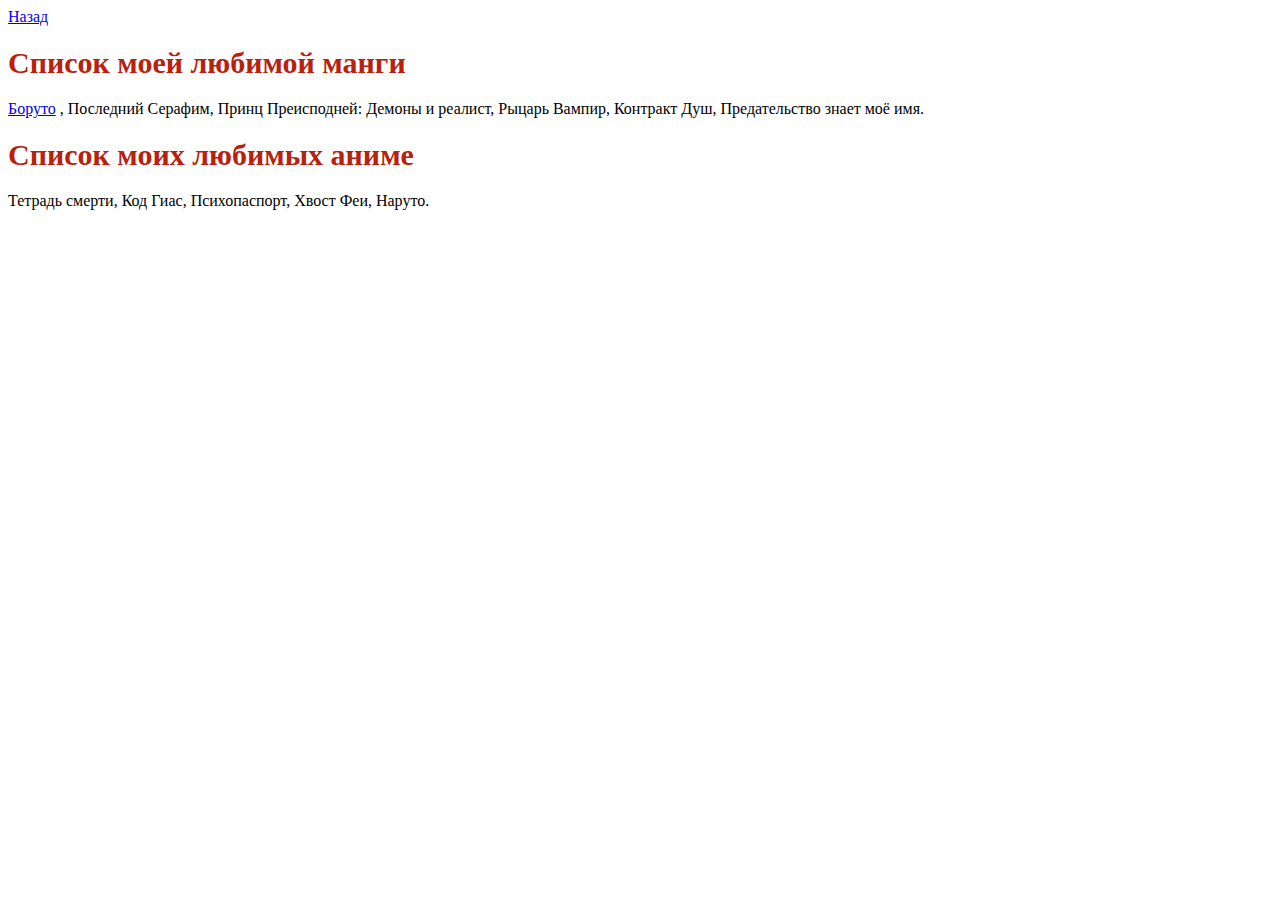
<file: anime.html>
<!DOCTYPE html>
<html lang="en">
<head>
    <meta charset="UTF-8">
    <title>Список моих любимых аниме</title>
<link rel="stylesheet" href="index.css">
  
</head>
<body>
    <a href="index.html">Назад</a>
    <h1>Список моей любимой манги</h1>
   
    <p><a href="boruto.html">Боруто</a> ,
        Последний Серафим,
        Принц Преисподней: Демоны и реалист,
        Рыцарь Вампир,
        Контракт Душ,
        Предательство знает моё имя.
    </p>
    <h1>Список моих любимых аниме</h1>
    <p>Тетрадь смерти,
        Код Гиас,
        Психопаспорт,
        Хвост Феи,
        Наруто.
    </p>
</body>
</html>
</file>
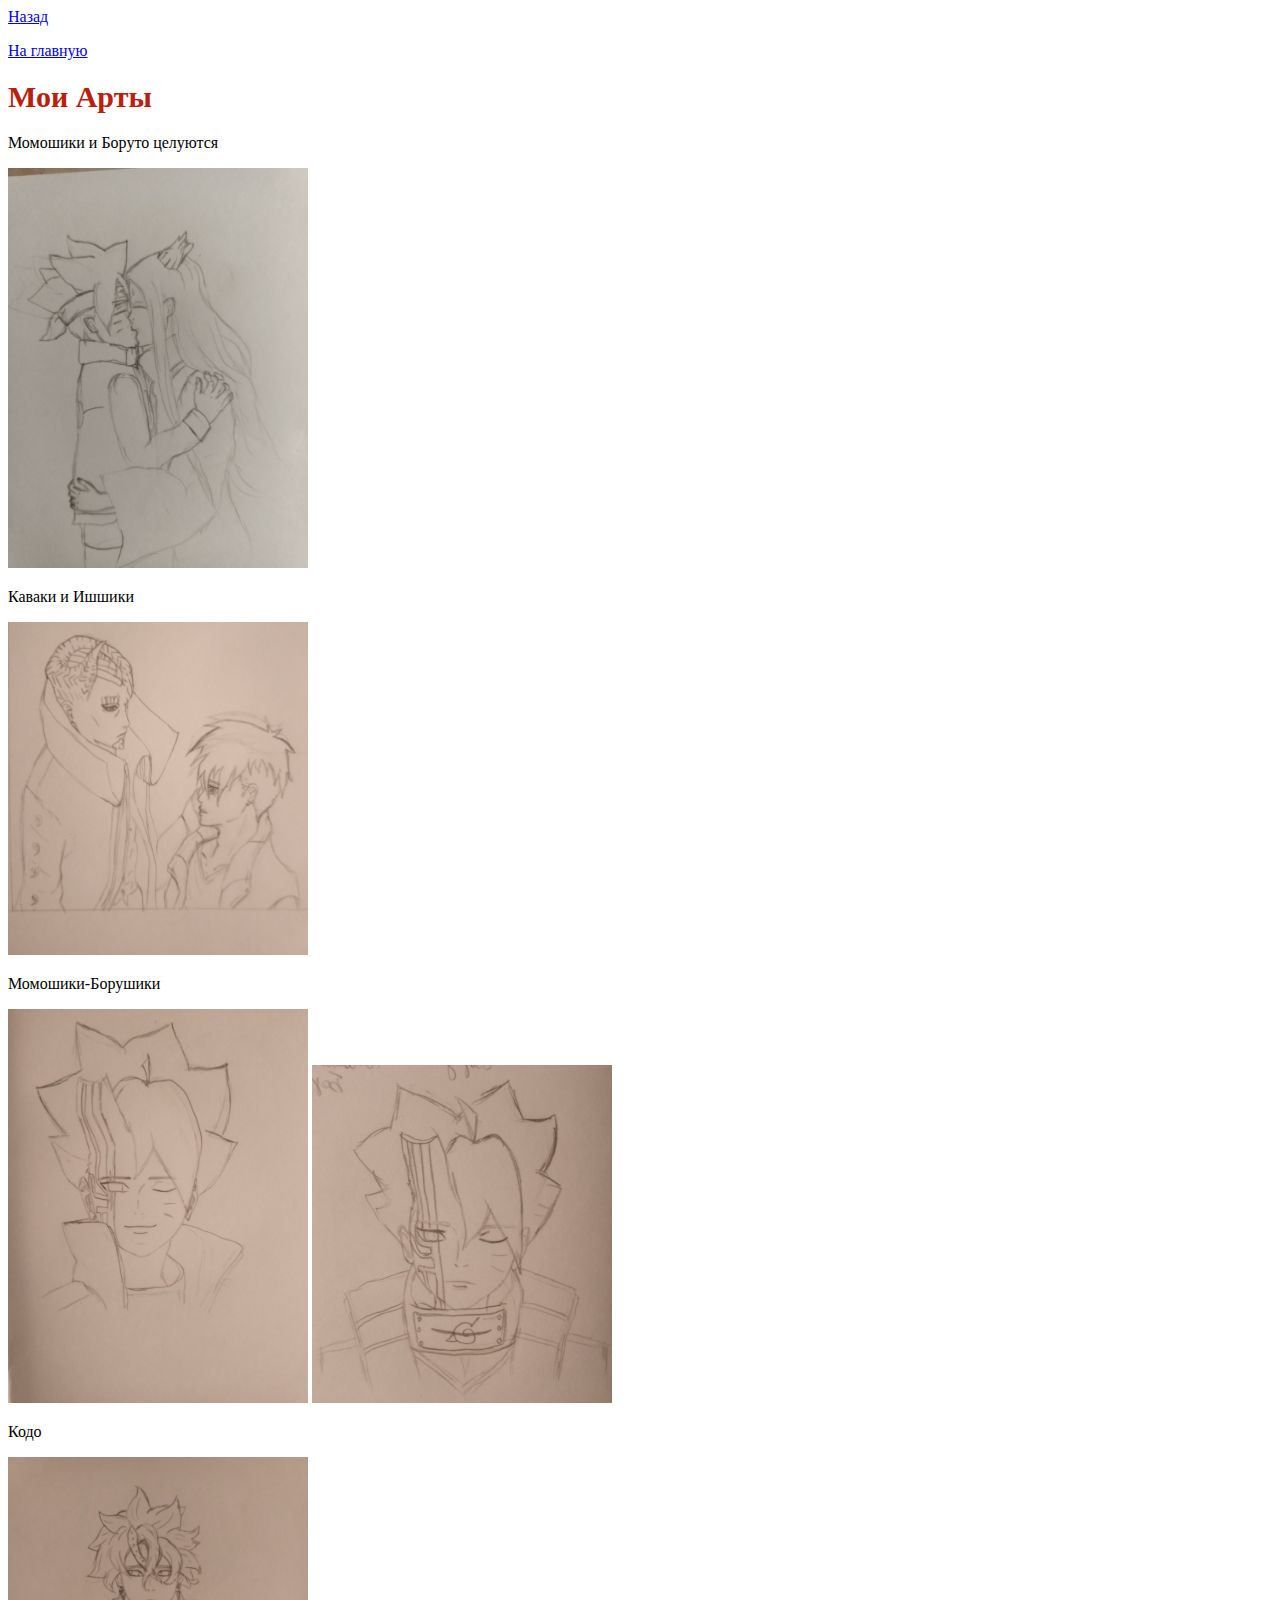
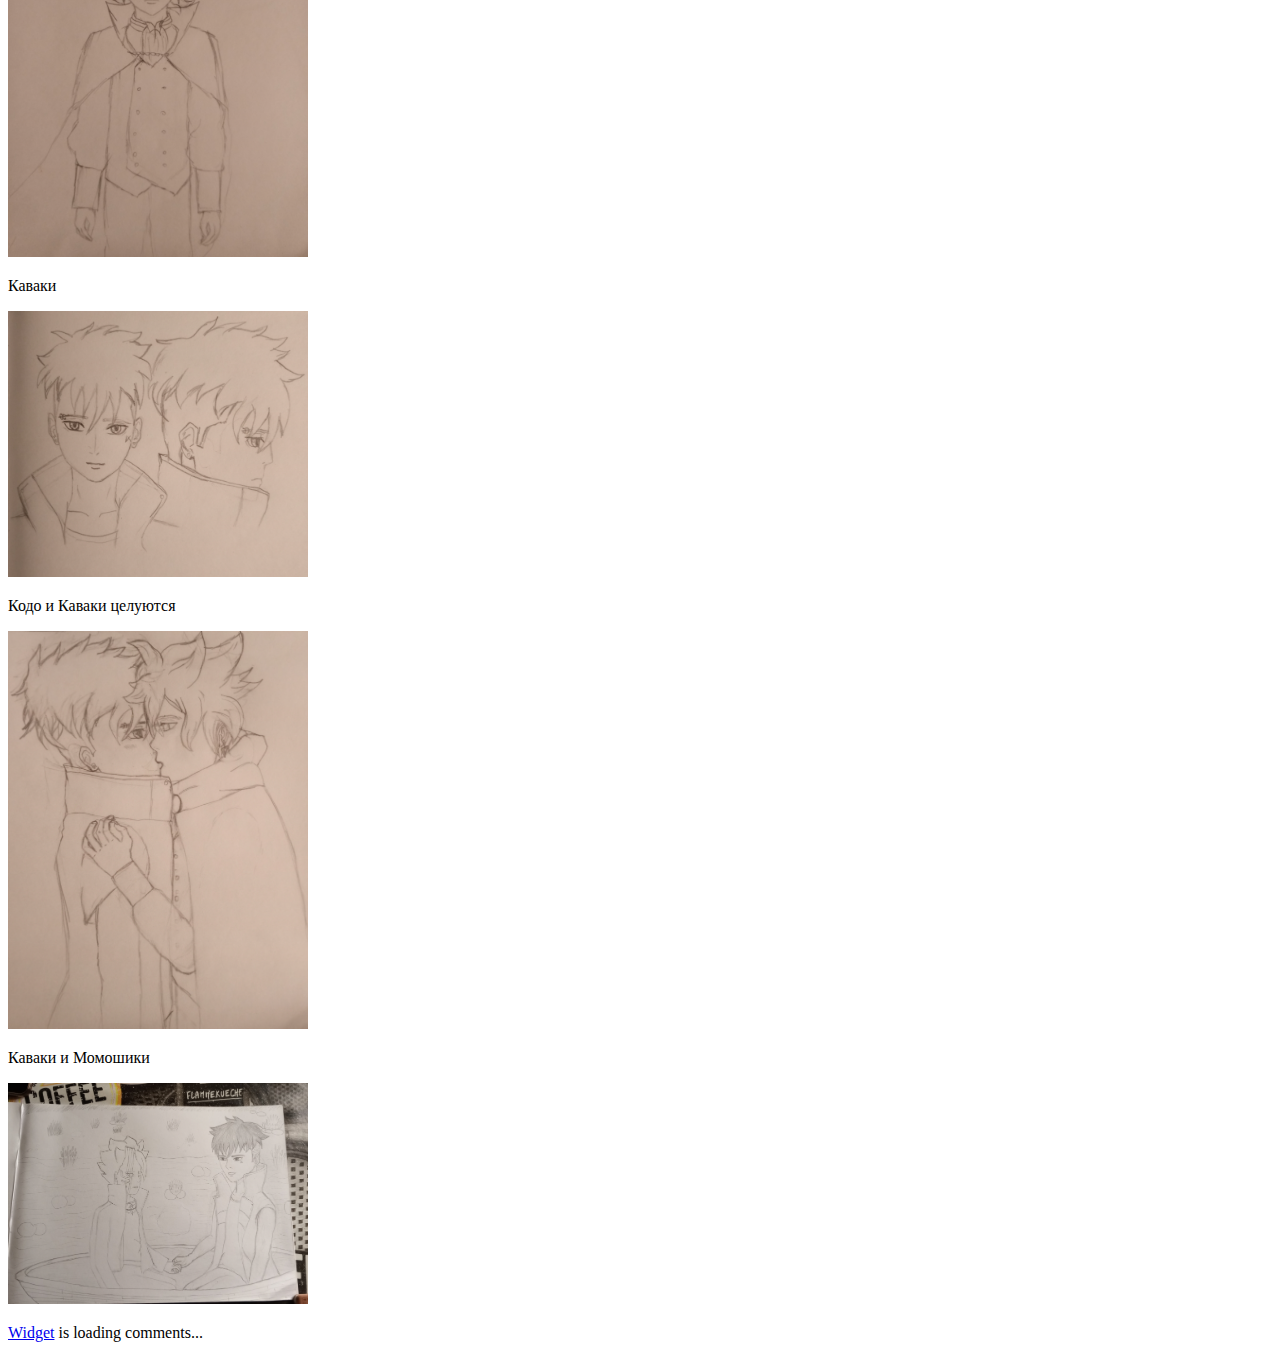
<file: arts.html>
<!DOCTYPE html>
<html lang="en">
<head>
    <meta charset="UTF-8">
    <meta name="viewport" content="width=device-width, initial-scale=1.0">
    <title>ARTS</title>
<link rel="stylesheet" href="index.css">
</head>
  
<body>
<a href="boruto.html">Назад</a>
    <p></p>
    <a href="index.html">На главную</a>
    <h1>Мои Арты</h1>
    <p></p>
    <p>Момошики и Боруто целуются</p>
    <img src=" kissM&B.jpg.jpg"
    width='300'>
    <p>Каваки и Ишшики</p>
    <img src="Каваки и Ишшики.jpg"
    width='300'>
    <p>Момошики-Борушики</p>
    <img src=" Момошики-Борушики.jpg"
    width='300'>
    <img src="Момошики-Борушики2.jpg"
    width='300'>
    <p>Кодо</p>
    <img src=" Кодо.jpg"
    width='300'>
    <p>Каваки</p>
    <img src=" Каваки.jpg"
    width='300'>
    <p>Кодо и Каваки целуются</p>
    <img src=" Поцелуй Кодо и Каваки.jpg"
    width='300'>
    <p>Каваки и Момошики</p>
    <img src=" Каваки и Момошики.jpg"
    width='300'>
<p></p>
    
<!— begin wwww.htmlcommentbox.com —>
<div id="HCB_comment_box"><a href="http://www.htmlcommentbox.com">Widget</a> is loading comments...</div>
<link rel="stylesheet" type="text/css" href="https://www.htmlcommentbox.com/static/skins/bootstrap/twitter.." />
<script type="text/javascript" id="hcb"> /*<!--*/ if(!window.hcb_user){hcb_user={};} (function(){var s=document.createElement("script"), l=hcb_user.PAGE || (""+window.location).replace(/'/g,"%27"), h="https://www.htmlcommentbox.com";s.setAttribute("type","text/javascript");s.setAttribute("src", h+"/jread?page="+encodeURIComponent(l).replace("+","%2B")+"&mod=%241%24wq1rdBcg%24pIeYqcJoyTKEpU59Bq81A%2F"+"&opts=16798&num=10&ts=1709803279701");if (typeof s!="undefined") document.getElementsByTagName("head")[0].appendChild(s);})(); /*-->*/ </script>
<!— end www.htmlcommentbox.com —>

</body>

</html>
</file>
<file: index.css>
h1{
    font-size: 30px;
    color: rgb(185, 33, 13);
    margin-bottom: 20px;

}
.menu-main {
  list-style: none;
  margin: 40px 0 5px;
  padding: 25px 0 5px;
  text-align: center;
  background: rgba(10, 184, 164, 0.555);
}
.menu-main li {display: inline-block;}
.menu-main li:after {
  content: "|";
  color: #606060;
  display: inline-block;
  vertical-align:top;
}
.menu-main li:last-child:after {content: none;}
.menu-main a {
  text-decoration: none;
  font-family: 'Ubuntu Condensed', sans-serif;
  letter-spacing: 2px;
  position: relative;
  padding-bottom: 20px;
  margin: 0 34px 0 30px;
  font-size: 17px;
  text-transform: uppercase;
  display: inline-block;
  transition: color .2s;
}
.menu-main a, .menu-main a:visited {color: #060106;}
.menu-main a.current, .menu-main a:hover{color: #da0f0f;}
.menu-main a:before,
.menu-main a:after {
  content: "";
  position: absolute;
  height: 4px;
  top: auto;
  right: 50%;
  bottom: -5px;
  left: 50%;
  background: #de0c10;
  transition: .8s;
}
.menu-main a:hover:before, .menu-main .current:before {left: 0;}
.menu-main a:hover:after, .menu-main .current:after {right: 0;}   
@media (max-width: 550px) {
.menu-main {padding-top: 0;}
.menu-main li {display: block;}
.menu-main li:after {content: none;}
.menu-main a {
  padding: 25px 0 20px; 
  margin: 0 30px;
}
}
</file>
